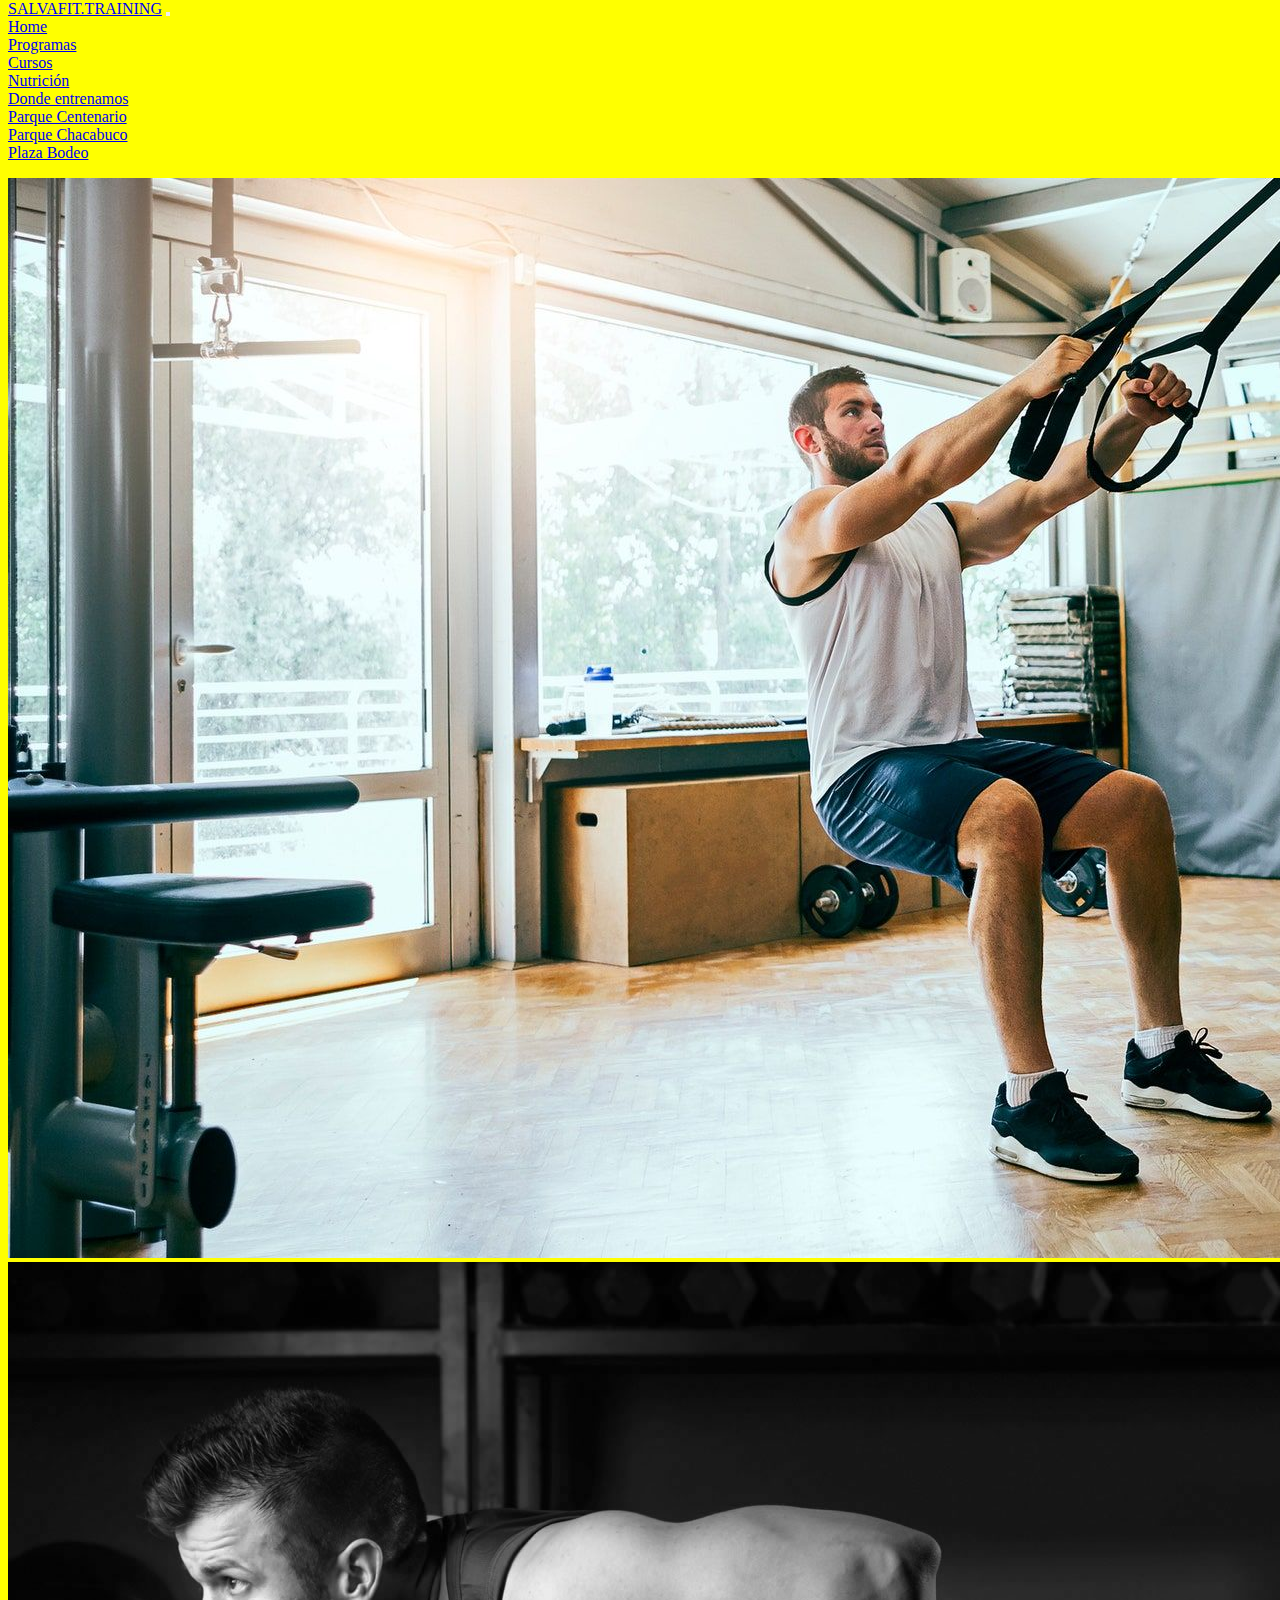
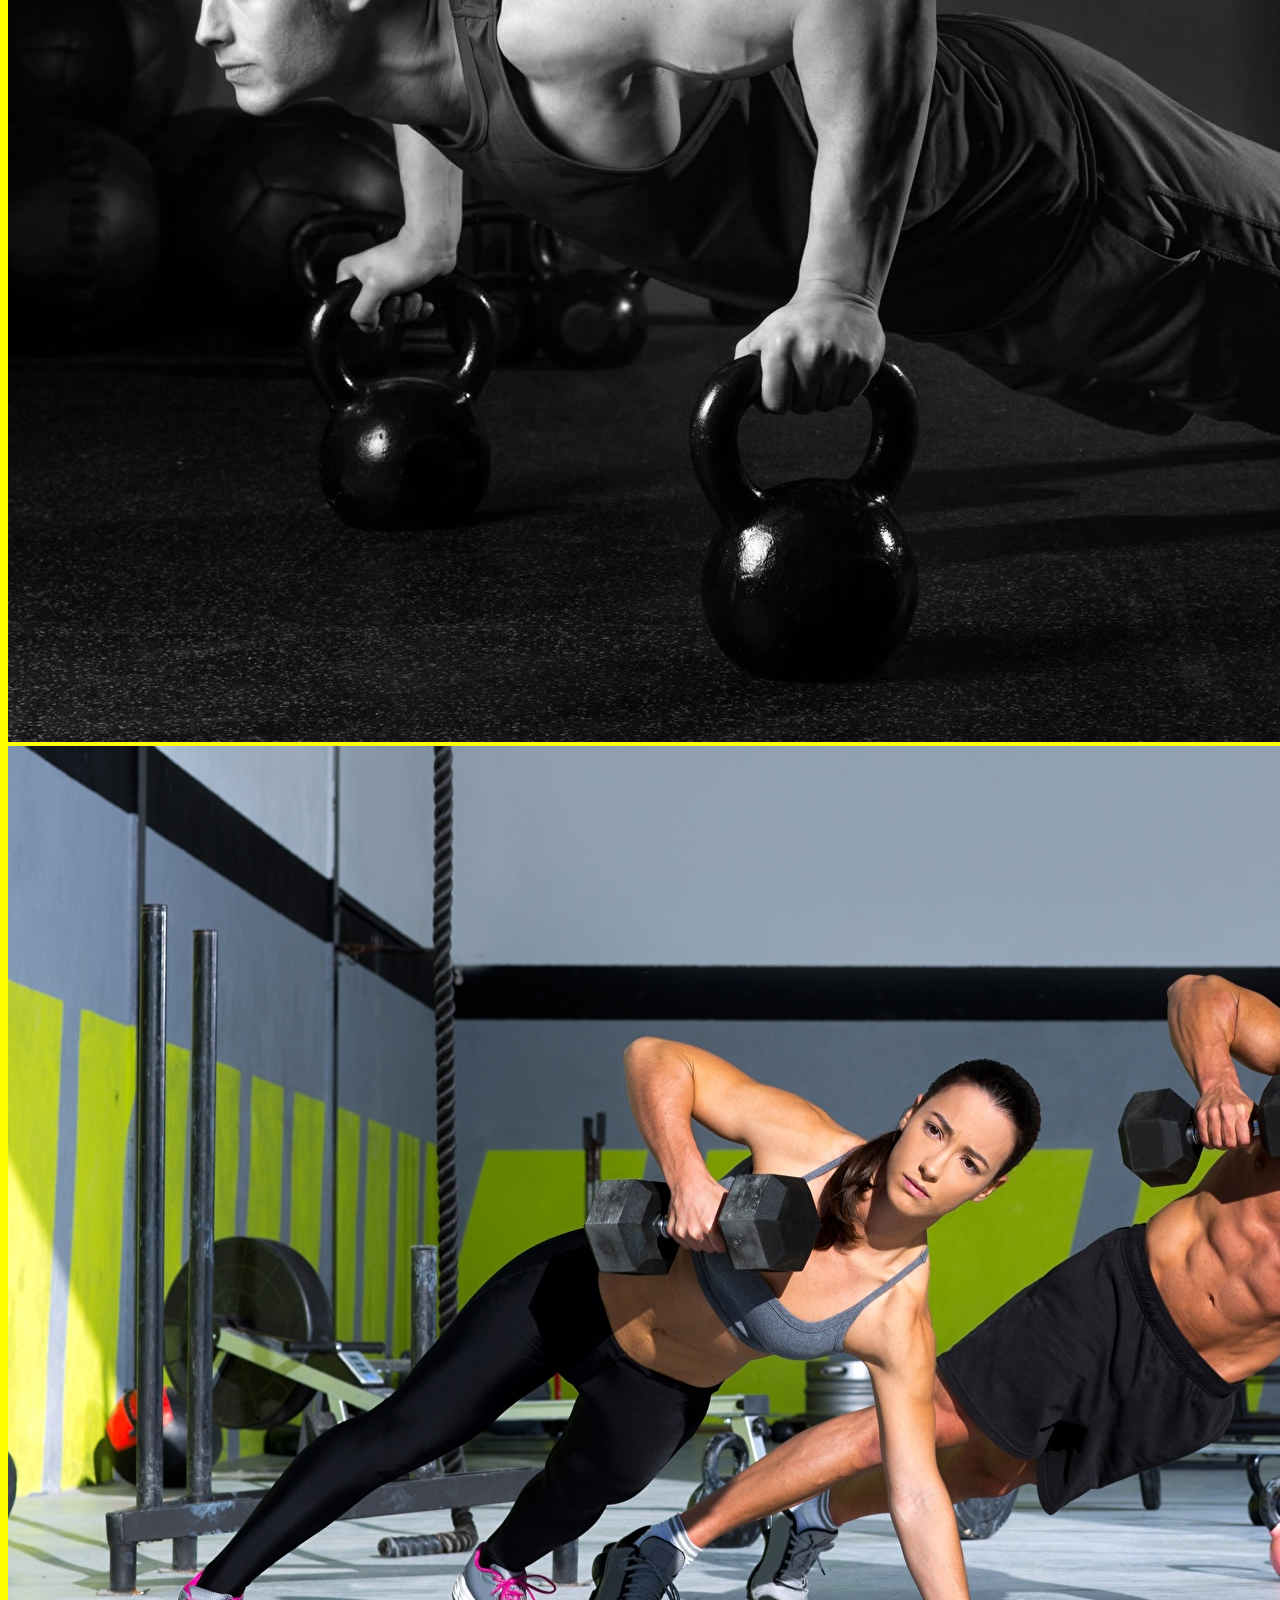
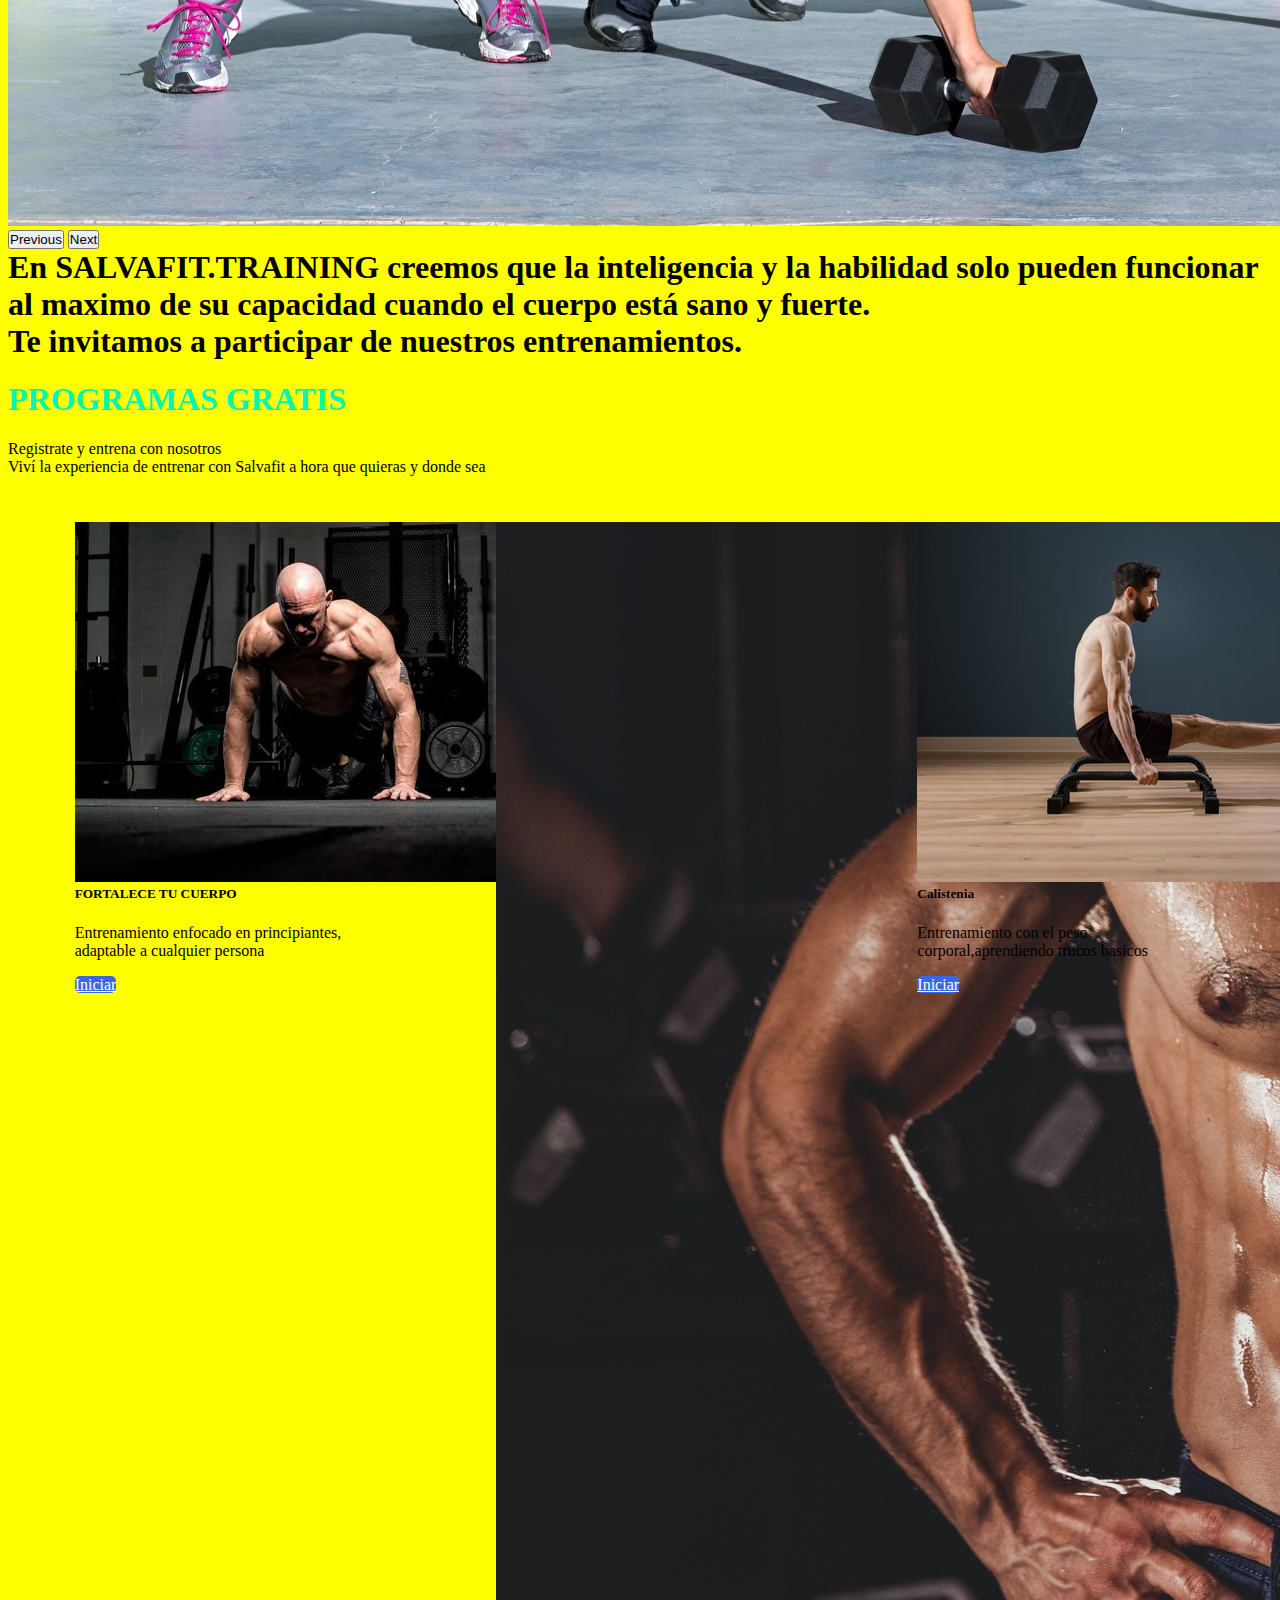
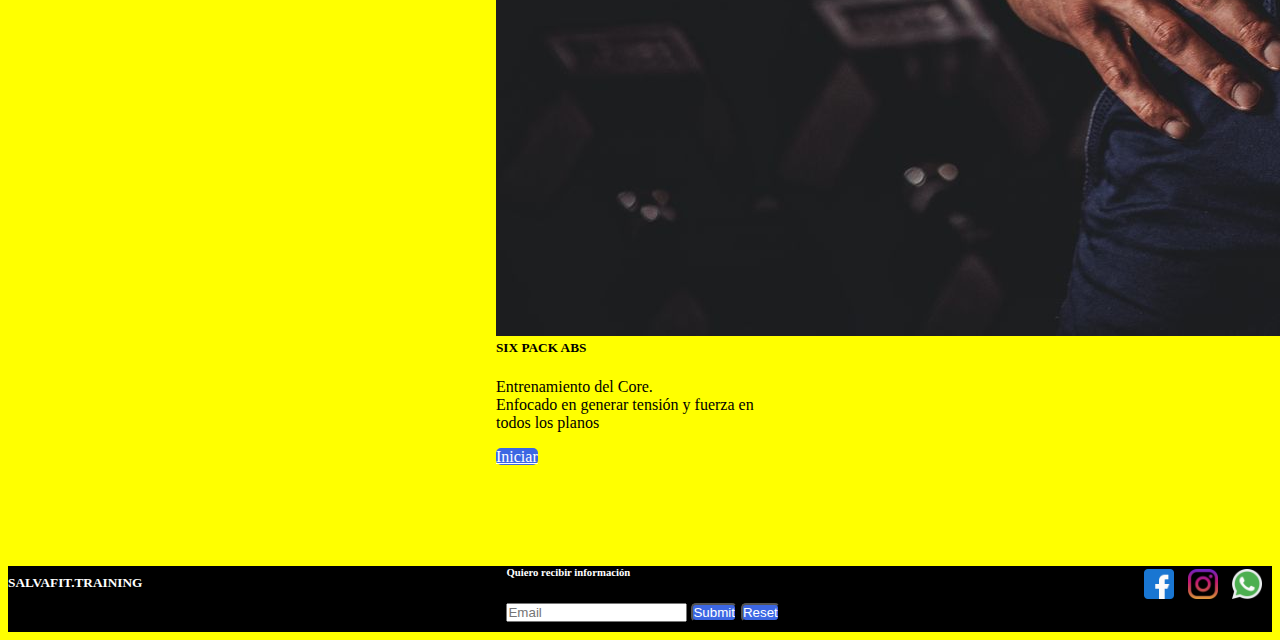
<file: index.html>
<!DOCTYPE html>
<html>
<head>
	<meta charset="utf-8">
	<meta name="viewport" content="width=device-width, initial-scale=1">
	<title>Salvafit.Training</title>
	<link rel="stylesheet" type="text/css" href="css/estilos.css">
	<link href="https://cdn.jsdelivr.net/npm/bootstrap@5.1.3/dist/css/bootstrap.min.css" rel="stylesheet" integrity="sha384-1BmE4kWBq78iYhFldvKuhfTAU6auU8tT94WrHftjDbrCEXSU1oBoqyl2QvZ6jIW3" crossorigin="anonymous">
</head>
<body>
<!---Barra de navegacion-->
	<nav class="navbar navbar-expand-lg navbar-dark bg-dark">
		<div class="container-fluid">
		  <a class="navbar-brand" href="index.html">SALVAFIT.TRAINING</a>
		  <button class="navbar-toggler" type="button" data-bs-toggle="collapse" data-bs-target="#navbarNavDropdown" aria-controls="navbarNavDropdown" aria-expanded="false" aria-label="Toggle navigation">
			<span class="navbar-toggler-icon"></span>
		  </button>
		  <div class="collapse navbar-collapse" id="navbarNavDropdown">
			<ul class="navbar-nav">
			  <li class="nav-item">
				<a class="nav-link active" aria-current="page" href="index.html">Home</a>
			  </li>
			  <li class="nav-item">
				<a class="nav-link" href="entrenamientos.html">Programas</a>
			  </li>
			  <li class="nav-item">
				<a class="nav-link" href="cursos.html">Cursos</a>
			  </li>
			  <li class="nav-item">
				<a class="nav-link" href="nutricion.html">Nutrición</a>
			  </li>
			  <li class="nav-item dropdown">
				<a class="nav-link dropdown-toggle" href="sucursales.html" id="navbarDropdownMenuLink" role="button" data-bs-toggle="dropdown" aria-expanded="false">
				  Donde entrenamos
				</a>
				<ul class="dropdown-menu" aria-labelledby="navbarDropdownMenuLink">
				  <li><a class="dropdown-item" href="sucursales.html">Parque Centenario</a></li>
				  <li><a class="dropdown-item" href="sucursales.html">Parque Chacabuco</a></li>
				  <li><a class="dropdown-item" href="sucursales.html">Plaza Bodeo</a></li>
				</ul>
			  </li>
			</ul>
		  </div>
		</div>
	  </nav>

<!---Carrousel-->
	<div id="carouselExampleControls" class="carousel slide" data-bs-ride="carousel">
  <div class="carousel-inner">
    <div class="carousel-item active">
      <img src="images/carousel2.jpg" class="d-block w-100" alt="slide1">
    </div>
    <div class="carousel-item">
      <img src="images/carousel.jpg" class="d-block w-100" alt="slide2">
    </div>
    <div class="carousel-item">
      <img src="images/carousel3.jpg" class="d-block w-100" alt="...">
    </div>
  </div>
  <button class="carousel-control-prev" type="button" data-bs-target="#carouselExampleControls" data-bs-slide="prev">
    <span class="carousel-control-prev-icon" aria-hidden="true"></span>
    <span class="visually-hidden">Previous</span>
  </button>
  <button class="carousel-control-next" type="button" data-bs-target="#carouselExampleControls" data-bs-slide="next">
    <span class="carousel-control-next-icon" aria-hidden="true"></span>
    <span class="visually-hidden">Next</span>
  </button>
</div>

<!-----Container info------>
<section class="w-75 mx-auto text-center pt-5" id="intro">
	<h1 class="p-5 fs-1.5 border-top border-3 border-bottom border-3">En <span class="logo-info">SALVAFIT.TRAINING</span> creemos que la inteligencia y la habilidad solo pueden funcionar al maximo de su capacidad cuando el cuerpo está sano y fuerte.<br>Te invitamos a participar de nuestros entrenamientos.</h1>

</section>
<div class="programas-gratis">
	<div class="w-75 mx-auto text-center pt-5" id="programas-gratis">
		<h1 class="fs-0.5"><span class="programas">PROGRAMAS GRATIS</span></h1>
		<p class="p-2">Registrate y entrena con nosotros<br>Viví la experiencia de entrenar con Salvafit a hora que quieras y donde sea</p>	
		</p>
	</div>
	<div class="programas-cards">
		<div class="card" style="width: 18rem;">
			<img src="images/fortalece.jpg" class="card-img-top" alt="img-card">
			<div class="card-body">
			  <h5 class="card-title">FORTALECE TU CUERPO</h5>
			  <p class="card-text">Entrenamiento enfocado en principiantes, adaptable a cualquier persona</p>
			  <a href="entrenamientos.html" class="btn btn-primary">Iniciar</a>
			</div>
		</div>
		<div class="card" style="width: 18rem;">
			<img src="images/6pack.jpg" class="card-img-top" alt="img-card">
			<div class="card-body">
			  <h5 class="card-title">SIX PACK ABS</h5>
			  <p class="card-text">Entrenamiento del Core.<br>Enfocado en generar tensión y fuerza en todos los planos</p>
			  <a href="entrenamientos.html" class="btn btn-primary">Iniciar</a>
			</div>
		  </div>
		  <div class="card" style="width: 18rem;">
			<img src="images/calistenia.jpg" class="card-img-top" alt="img-card">
			<div class="card-body">
			  <h5 class="card-title">Calistenia</h5>
			  <p class="card-text">Entrenamiento con el peso corporal,aprendiendo trucos basicos</p>
			  <a href="entrenamientos.html" class="btn btn-primary">Iniciar</a>
			</div>
		  </div>
	</div>
</div>
<!--FOOTER-->	
	
<footer class="footer">
	<div class="footer-fin">
		<h5>SALVAFIT.TRAINING</h5>
		<div class="registrar_form">
			<form action=""></form>
			<H6>Quiero recibir información</H6>
			<label for="Email"></label>
			<input type="text" name="Email" placeholder="Email">
			<input class="btn" type="submit" name="Enviar">
			<input class="btn" type="reset" name="Limpiar">
		</div>
		<ul>
			<li><a href="https://es-la.facebook.com/" target="_blank"><img src="images/facebook.png"></a></li>
			<li><a href="https://www.instagram.com/" target="_blank"><img src="images/instagram.png"></a></li>
			<li><img src="images/whatsapp.png"></li>
		</ul>
	</div>
</footer>
 <!-- Option 1: Bootstrap Bundle with Popper -->
    <script src="https://cdn.jsdelivr.net/npm/bootstrap@5.1.3/dist/js/bootstrap.bundle.min.js" integrity="sha384-ka7Sk0Gln4gmtz2MlQnikT1wXgYsOg+OMhuP+IlRH9sENBO0LRn5q+8nbTov4+1p" crossorigin="anonymous"></script>
</body>
</html>
</file>
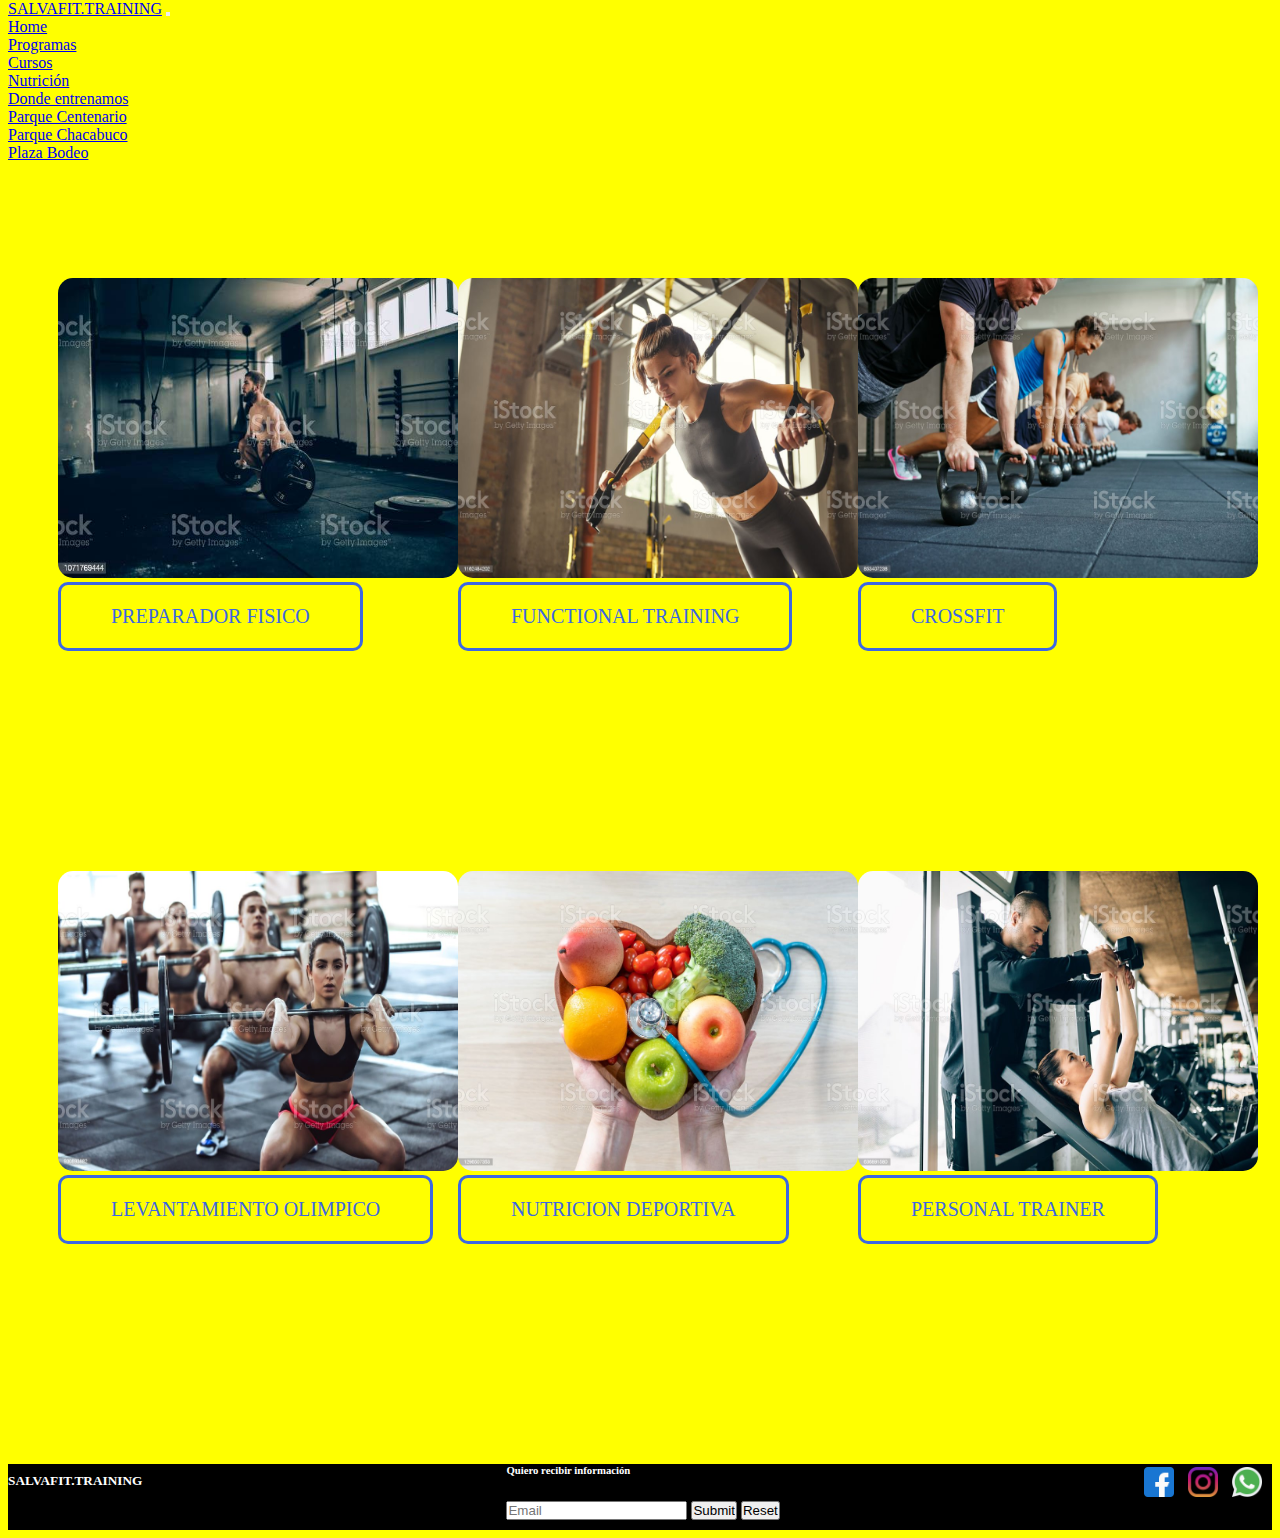
<file: cursos.html>
<!DOCTYPE html>
<html>
<head>
	<meta charset="utf-8">
	<meta name="viewport" content="width=device-width, initial-scale=1">
	<title>Salvafit:Cursos</title>
	<link rel="stylesheet" type="text/css" href="css/estilos.css">
	<link href="https://cdn.jsdelivr.net/npm/bootstrap@5.1.3/dist/css/bootstrap.min.css" rel="stylesheet" integrity="sha384-1BmE4kWBq78iYhFldvKuhfTAU6auU8tT94WrHftjDbrCEXSU1oBoqyl2QvZ6jIW3" crossorigin="anonymous">
</head>
<body>
<!---Barra de navegacion-->
<nav class="navbar navbar-expand-lg navbar-dark bg-dark">
	<div class="container-fluid">
	  <a class="navbar-brand" href="index.html">SALVAFIT.TRAINING</a>
	  <button class="navbar-toggler" type="button" data-bs-toggle="collapse" data-bs-target="#navbarNavDropdown" aria-controls="navbarNavDropdown" aria-expanded="false" aria-label="Toggle navigation">
		<span class="navbar-toggler-icon"></span>
	  </button>
	  <div class="collapse navbar-collapse" id="navbarNavDropdown">
		<ul class="navbar-nav">
		  <li class="nav-item">
			<a class="nav-link active" aria-current="page" href="index.html">Home</a>
		  </li>
		  <li class="nav-item">
			<a class="nav-link" href="entrenamientos.html">Programas</a>
		  </li>
		  <li class="nav-item">
			<a class="nav-link" href="cursos.html">Cursos</a>
		  </li>
		  <li class="nav-item">
			<a class="nav-link" href="nutricion.html">Nutrición</a>
		  </li>
		  <li class="nav-item dropdown">
			<a class="nav-link dropdown-toggle" href="sucursales.html" id="navbarDropdownMenuLink" role="button" data-bs-toggle="dropdown" aria-expanded="false">
			  Donde entrenamos
			</a>
			<ul class="dropdown-menu" aria-labelledby="navbarDropdownMenuLink">
			  <li><a class="dropdown-item" href="sucursales.html">Parque Centenario</a></li>
			  <li><a class="dropdown-item" href="sucursales.html">Parque Chacabuco</a></li>
			  <li><a class="dropdown-item" href="sucursales.html">Plaza Bodeo</a></li>
			</ul>
		  </li>
		</ul>
	  </div>
	</div>
  </nav>

<!----- Cartas de cursos ------>

	<div class="cursos">
		<div class="curso-container">
			<a href="cursos.html"><img src="images/curso1.jpg"></a>
			<a href="cursos.html"><p class="titulo w-75 mx-auto text-center p-2 mt-5">PREPARADOR FISICO</p></a>
		</div>
		<div class="curso-container">
			<a href="cursos.html"><img src="images/curso2.jpg"></a>
			<a href="cursos.html"><p class="titulo w-75 mx-auto text-center p-2 mt-5">FUNCTIONAL TRAINING</p></a>
		</div>
		<div class="curso-container">
			<a href="cursos.html"><img src="images/curso3.jpg"></a>
			<a href="cursos.html"><p class="titulo w-75 mx-auto text-center p-2 mt-5">CROSSFIT</p></a>	
		</div>
	</div>
	<div class="cursos">
		<div class="curso-container">
			<a href="cursos.html"><img src="images/curso4.jpg"></a>
			<a href="cursos.html"><p class="titulo w-75 mx-auto text-center p-2 mt-5">LEVANTAMIENTO OLIMPICO</p></a>
		</div>				
		<div class="curso-container">
			<a href="cursos.html"><img src="images/curso5.jpg"></a>
			<a href="cursos.html"><p class="titulo w-75 mx-auto text-center p-2 mt-5">NUTRICION DEPORTIVA</p></a>	
		</div>	
		<div class="curso-container">
			<a href="cursos.html"><img src="images/curso6.jpg"></a>
			<a href="cursos.html"><p class="titulo w-75 mx-auto text-center p-2 mt-5">PERSONAL TRAINER</p></a>	
		</div>	
	
	</div>

<!--FOOTER-->	
	
<footer class="footer">
	<div class="footer-fin">
		<h5>SALVAFIT.TRAINING</h5>
		<div class="registrar_form">
			<H6>Quiero recibir información</H6>
			<label for="Email"></label>
			<input type="text" name="Email" placeholder="Email">
			<input type="submit" name="Enviar">
			<input type="reset" name="Limpiar">
		</div>
		<ul>
			<li><a href="https://es-la.facebook.com/" target="_blank"><img src="images/facebook.png"></a></li>
			<li><a href="https://www.instagram.com/" target="_blank"><img src="images/instagram.png"></a></li>
			<li><img src="images/whatsapp.png"></li>
		</ul>
	</div>
</footer>

 <!-- Option 1: Bootstrap Bundle with Popper -->
 <script src="https://cdn.jsdelivr.net/npm/bootstrap@5.1.3/dist/js/bootstrap.bundle.min.js" integrity="sha384-ka7Sk0Gln4gmtz2MlQnikT1wXgYsOg+OMhuP+IlRH9sENBO0LRn5q+8nbTov4+1p" crossorigin="anonymous"></script>


</body>
</html>
</file>
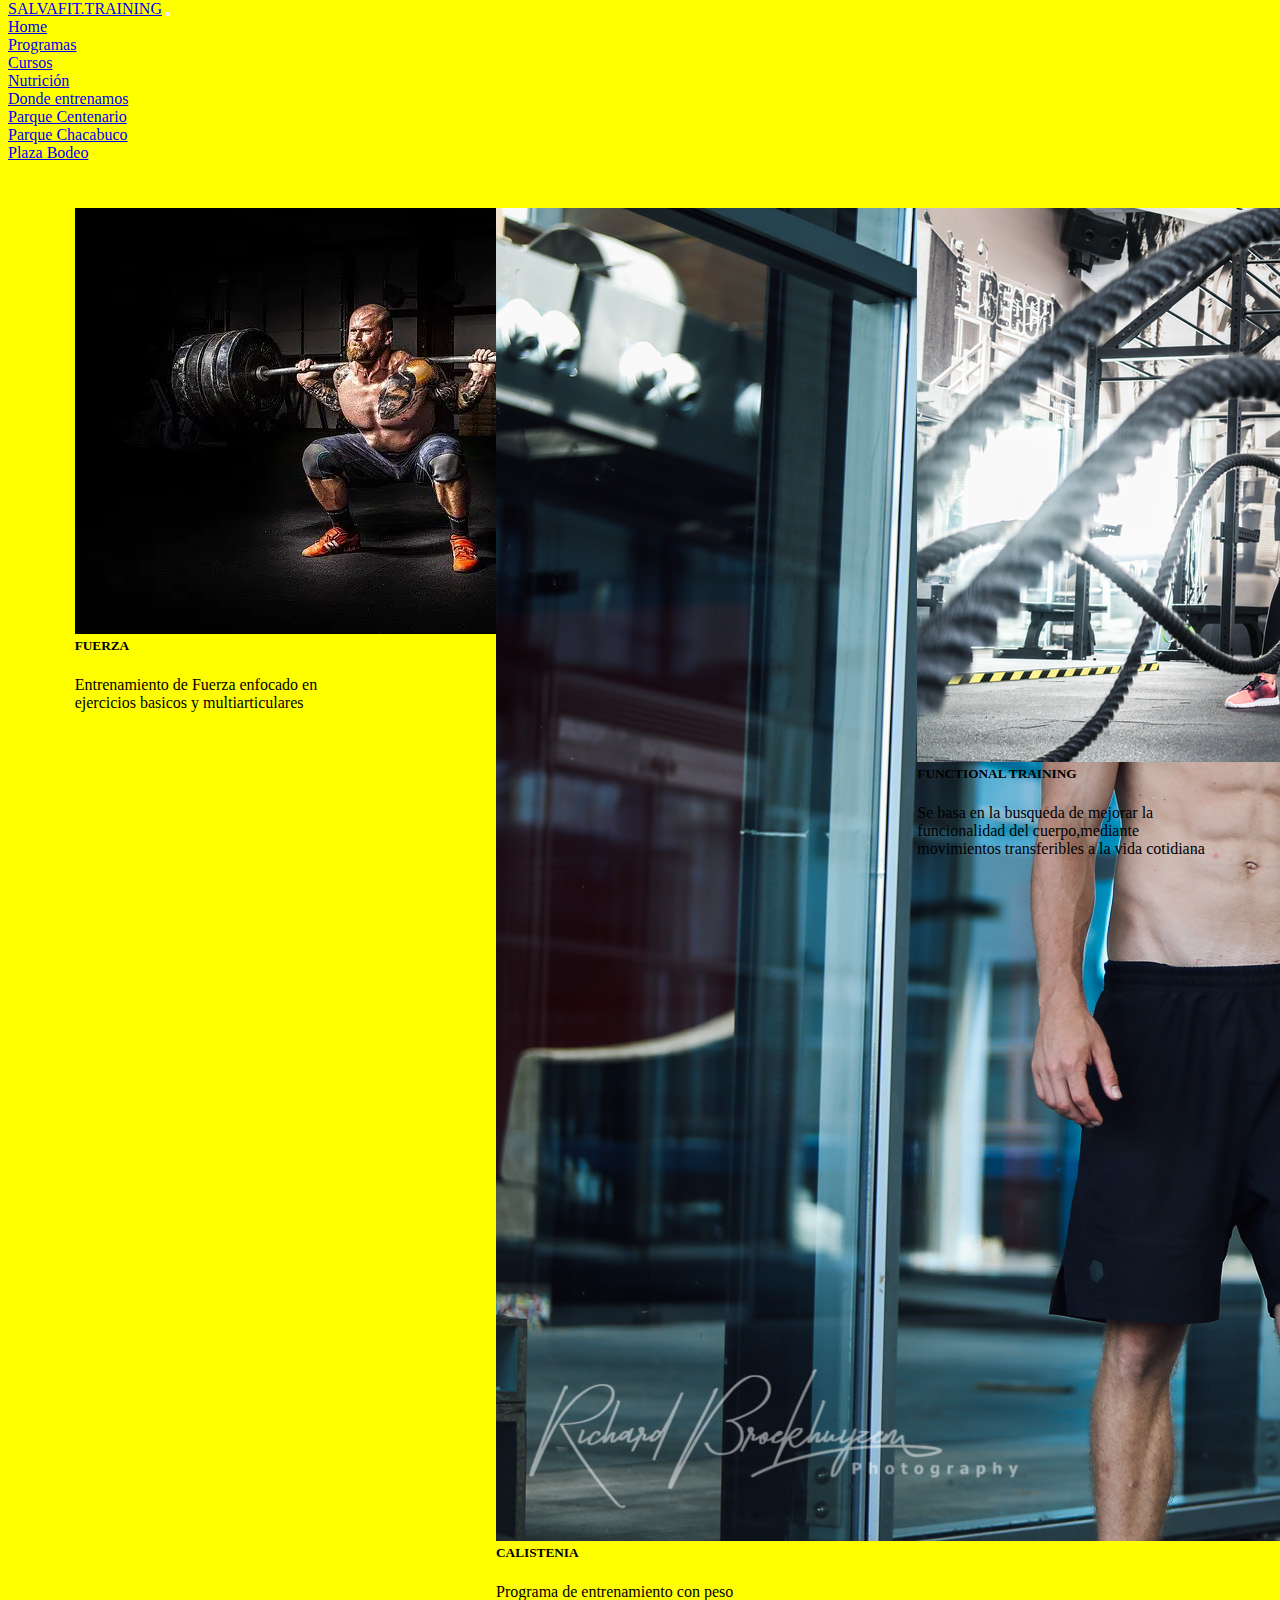
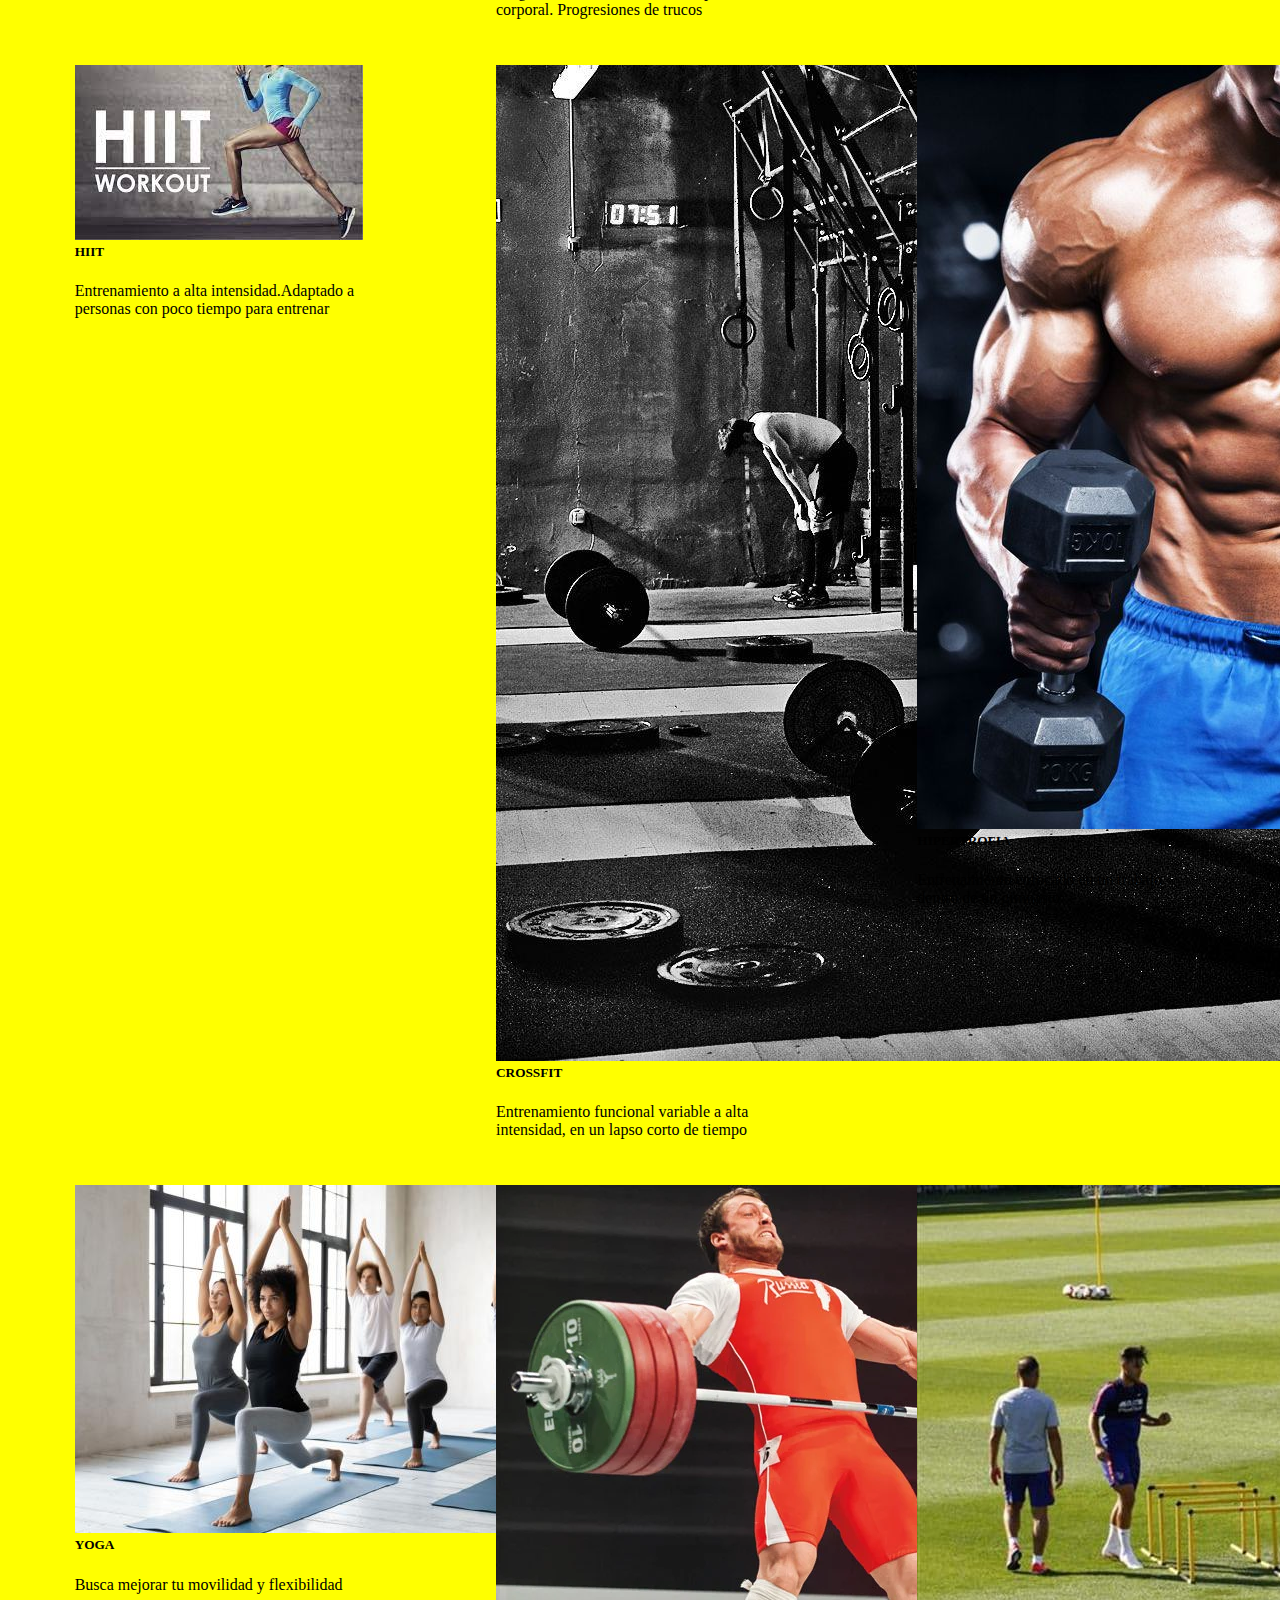
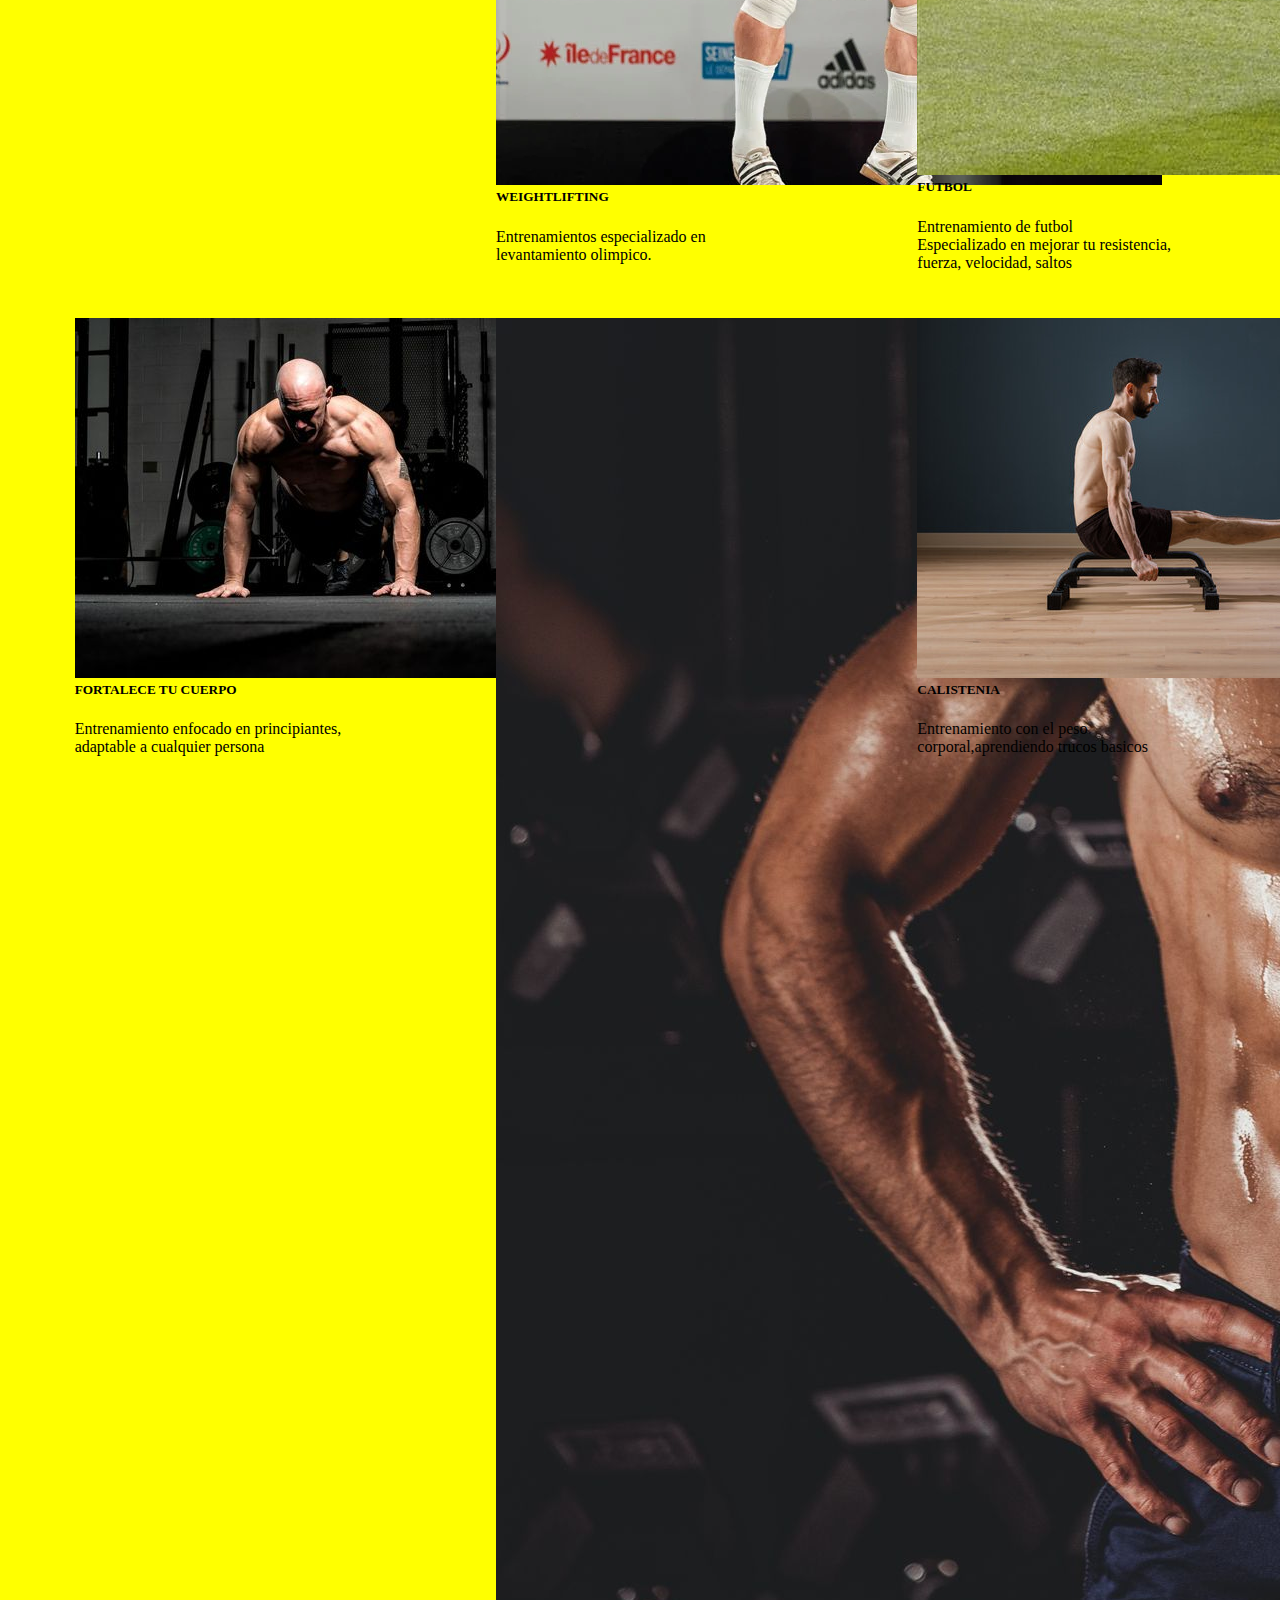
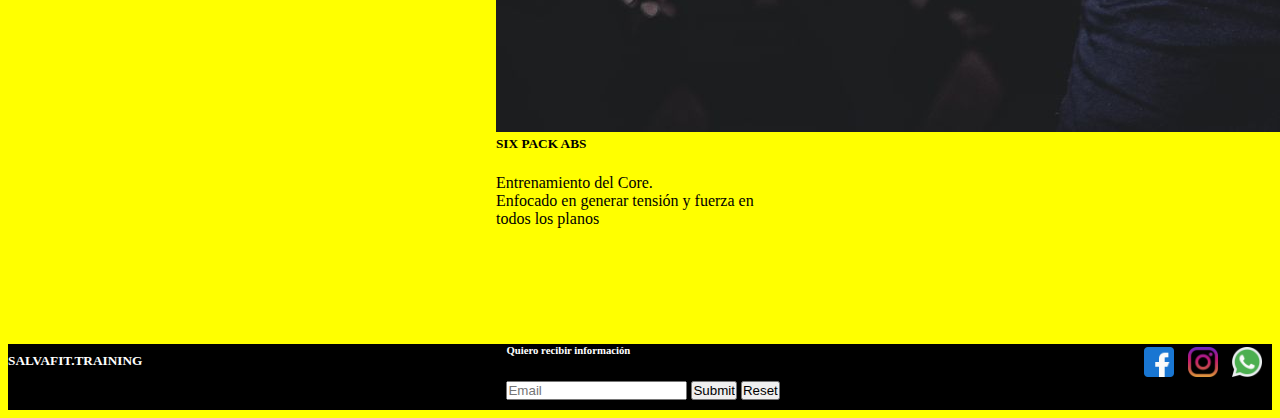
<file: entrenamientos.html>
<!DOCTYPE html>
<html>
<head>
	<meta charset="utf-8">
	<meta name="viewport" content="width=device-width, initial-scale=1">
	<title>Salvafit:Entrenamientos</title>
	<link rel="stylesheet" type="text/css" href="css/estilos.css">
	<link href="https://cdn.jsdelivr.net/npm/bootstrap@5.1.3/dist/css/bootstrap.min.css" rel="stylesheet" integrity="sha384-1BmE4kWBq78iYhFldvKuhfTAU6auU8tT94WrHftjDbrCEXSU1oBoqyl2QvZ6jIW3" crossorigin="anonymous">
</head>
<body>
	<!---Barra de navegacion-->
	<nav class="navbar navbar-expand-lg navbar-dark bg-dark">
		<div class="container-fluid">
		  <a class="navbar-brand" href="index.html">SALVAFIT.TRAINING</a>
		  <button class="navbar-toggler" type="button" data-bs-toggle="collapse" data-bs-target="#navbarNavDropdown" aria-controls="navbarNavDropdown" aria-expanded="false" aria-label="Toggle navigation">
			<span class="navbar-toggler-icon"></span>
		  </button>
		  <div class="collapse navbar-collapse" id="navbarNavDropdown">
			<ul class="navbar-nav">
			  <li class="nav-item">
				<a class="nav-link active" aria-current="page" href="index.html">Home</a>
			  </li>
			  <li class="nav-item">
				<a class="nav-link" href="entrenamientos.html">Programas</a>
			  </li>
			  <li class="nav-item">
				<a class="nav-link" href="cursos.html">Cursos</a>
			  </li>
			  <li class="nav-item">
				<a class="nav-link" href="nutricion.html">Nutrición</a>
			  </li>
			  <li class="nav-item dropdown">
				<a class="nav-link dropdown-toggle" href="sucursales.html" id="navbarDropdownMenuLink" role="button" data-bs-toggle="dropdown" aria-expanded="false">
				  Donde entrenamos
				</a>
				<ul class="dropdown-menu" aria-labelledby="navbarDropdownMenuLink">
				  <li><a class="dropdown-item" href="sucursales.html">Parque Centenario</a></li>
				  <li><a class="dropdown-item" href="sucursales.html">Parque Chacabuco</a></li>
				  <li><a class="dropdown-item" href="sucursales.html">Plaza Bodeo</a></li>
				</ul>
			  </li>
			</ul>
		  </div>
		</div>
	  </nav>
	  <!-----PROGRAMAS-->
	<section >
		<div class="programas-cards">
			<div class="card" style="width: 18rem;">
				<a href="entrenamientos.html"><img src="images/programa1.jpg" class="card-img-top" alt="programa1"></a>
				<div class="card-body">
					<h5 class="card-title">FUERZA</h5>
				  	<p class="card-text">Entrenamiento de <span>Fuerza</span> enfocado en ejercicios basicos y multiarticulares</p>
				</div>
			  </div>
			  <div class="card" style="width: 18rem;">
				<a href="entrenamientos.html"><img src="images/programa2.jpg" class="card-img-top" alt="programa2"></a>
				<div class="card-body">
					<h5 class="card-title">CALISTENIA</h5>
					<p class="card-text">Programa de entrenamiento con peso corporal. Progresiones de trucos</p>
				</div>
			  </div>
			  <div class="card" style="width: 18rem;">
				<a href="entrenamientos.html"><img src="images/programa3.jpg" class="card-img-top" alt="programa3"></a>
				<div class="card-body">
					<h5 class="card-title">FUNCTIONAL TRAINING</h5>
					<p class="card-text">Se basa en la busqueda de mejorar la funcionalidad del cuerpo,mediante movimientos transferibles a la vida cotidiana</p>
				</div>
			  </div>
		</div>
		<div class="programas-cards">
			<div class="card" style="width: 18rem;">
				<a href="entrenamientos.html"><img src="images/programa4.jpg" class="card-img-top" alt="programa4"></a>
				<div class="card-body">
					<h5 class="card-title">HIIT</h5>
				  	<p class="card-text">Entrenamiento a alta intensidad.Adaptado a personas con poco tiempo para entrenar</p>
				</div>
			  </div>
			  <div class="card" style="width: 18rem;">
				<a href="entrenamientos.html"><img src="images/programa5.jpg" class="card-img-top" alt="programa5"></a>
				<div class="card-body">
					<h5 class="card-title">CROSSFIT</h5>
				  	<p class="card-text">Entrenamiento funcional variable a alta intensidad, en un lapso corto de tiempo</p>
				</div>
			  </div>
			  <div class="card" style="width: 18rem;">
				<a href="entrenamientos.html"><img src="images/programa6.jpg" class="card-img-top" alt="programa6"></a>
				<div class="card-body">
					<h5 class="card-title">HIPERTROFIA</h5>
				  <p class="card-text">Entrenamiento enfocado en un trabajo dentro de un gimnasio</p>
				</div>
			  </div>
		</div>
		<div class="programas-cards">
			<div class="card" style="width: 18rem;">
				<a href="entrenamientos.html"><img src="images/programa7.jpg" class="card-img-top" alt="programa7"></a>
				<div class="card-body">
					<h5 class="card-title">YOGA</h5>
				  <p class="card-text">Busca mejorar tu movilidad y flexibilidad</p>
				</div>
			  </div>
			  <div class="card" style="width: 18rem;">
				<a href="entrenamientos.html"><img src="images/programa8.jpg" class="card-img-top" alt="programa8"></a>
				<div class="card-body">
					<h5 class="card-title">WEIGHTLIFTING</h5>
				  <p class="card-text">Entrenamientos especializado en levantamiento olimpico. </BR></p>
				</div>
			  </div>
			  <div class="card" style="width: 18rem;">
				<a href="entrenamientos.html"><img src="images/programa9.jpg" class="card-img-top" alt="programa9"></a>
				<div class="card-body">
					<h5 class="card-title">FUTBOL</h5>
				  	<p class="card-text">Entrenamiento de futbol <br>Especializado en mejorar tu resistencia, fuerza, velocidad, saltos</p>
				</div>
			  </div>
		</div>
		<div class="programas-cards">
			<div class="card" style="width: 18rem;">
				<a href="entrenamientos.html"><img src="images/fortalece.jpg" class="card-img-top" alt="img-card"></a>
				<div class="card-body">
					<h5 class="card-title">FORTALECE TU CUERPO</h5>
					<p class="card-text">Entrenamiento enfocado en principiantes, adaptable a cualquier persona</p>
				</div>	
			</div>
			<div class="card" style="width: 18rem;">
				<a href="entrenamientos.html"><img src="images/6pack.jpg" class="card-img-top" alt="img-card"></a>
				<div class="card-body">
					<h5 class="card-title">SIX PACK ABS</h5>
					<p class="card-text">Entrenamiento del Core.<br>Enfocado en generar tensión y fuerza en todos los planos</p>
				</div>
			</div>
			<div class="card" style="width: 18rem;">
				<a href="entrenamientos.html"><img src="images/calistenia.jpg" class="card-img-top" alt="img-card"></a>
				<div class="card-body">
					<h5 class="card-title">CALISTENIA</h5>
					<p class="card-text">Entrenamiento con el peso corporal,aprendiendo trucos basicos</p>
				</div>
			</div>
		</div>
	</section>
<!--FOOTER-->	
	
<footer class="footer">
	<div class="footer-fin">
		<h5>SALVAFIT.TRAINING</h5>
		<div class="registrar_form">
			<H6>Quiero recibir información</H6>
			<label for="Email"></label>
			<input type="text" name="Email" placeholder="Email">
			<input type="submit" name="Enviar">
			<input type="reset" name="Limpiar">
		</div>
		<ul>
			<li><a href="https://es-la.facebook.com/" target="_blank"><img src="images/facebook.png"></a></li>
			<li><a href="https://www.instagram.com/" target="_blank"><img src="images/instagram.png"></a></li>
			<li><img src="images/whatsapp.png"></li>
		</ul>
	</div>
</footer>

	 <!-- Option 1: Bootstrap Bundle with Popper -->
	 <script src="https://cdn.jsdelivr.net/npm/bootstrap@5.1.3/dist/js/bootstrap.bundle.min.js" integrity="sha384-ka7Sk0Gln4gmtz2MlQnikT1wXgYsOg+OMhuP+IlRH9sENBO0LRn5q+8nbTov4+1p" crossorigin="anonymous"></script>
	
	
</body>
</html>
</file>
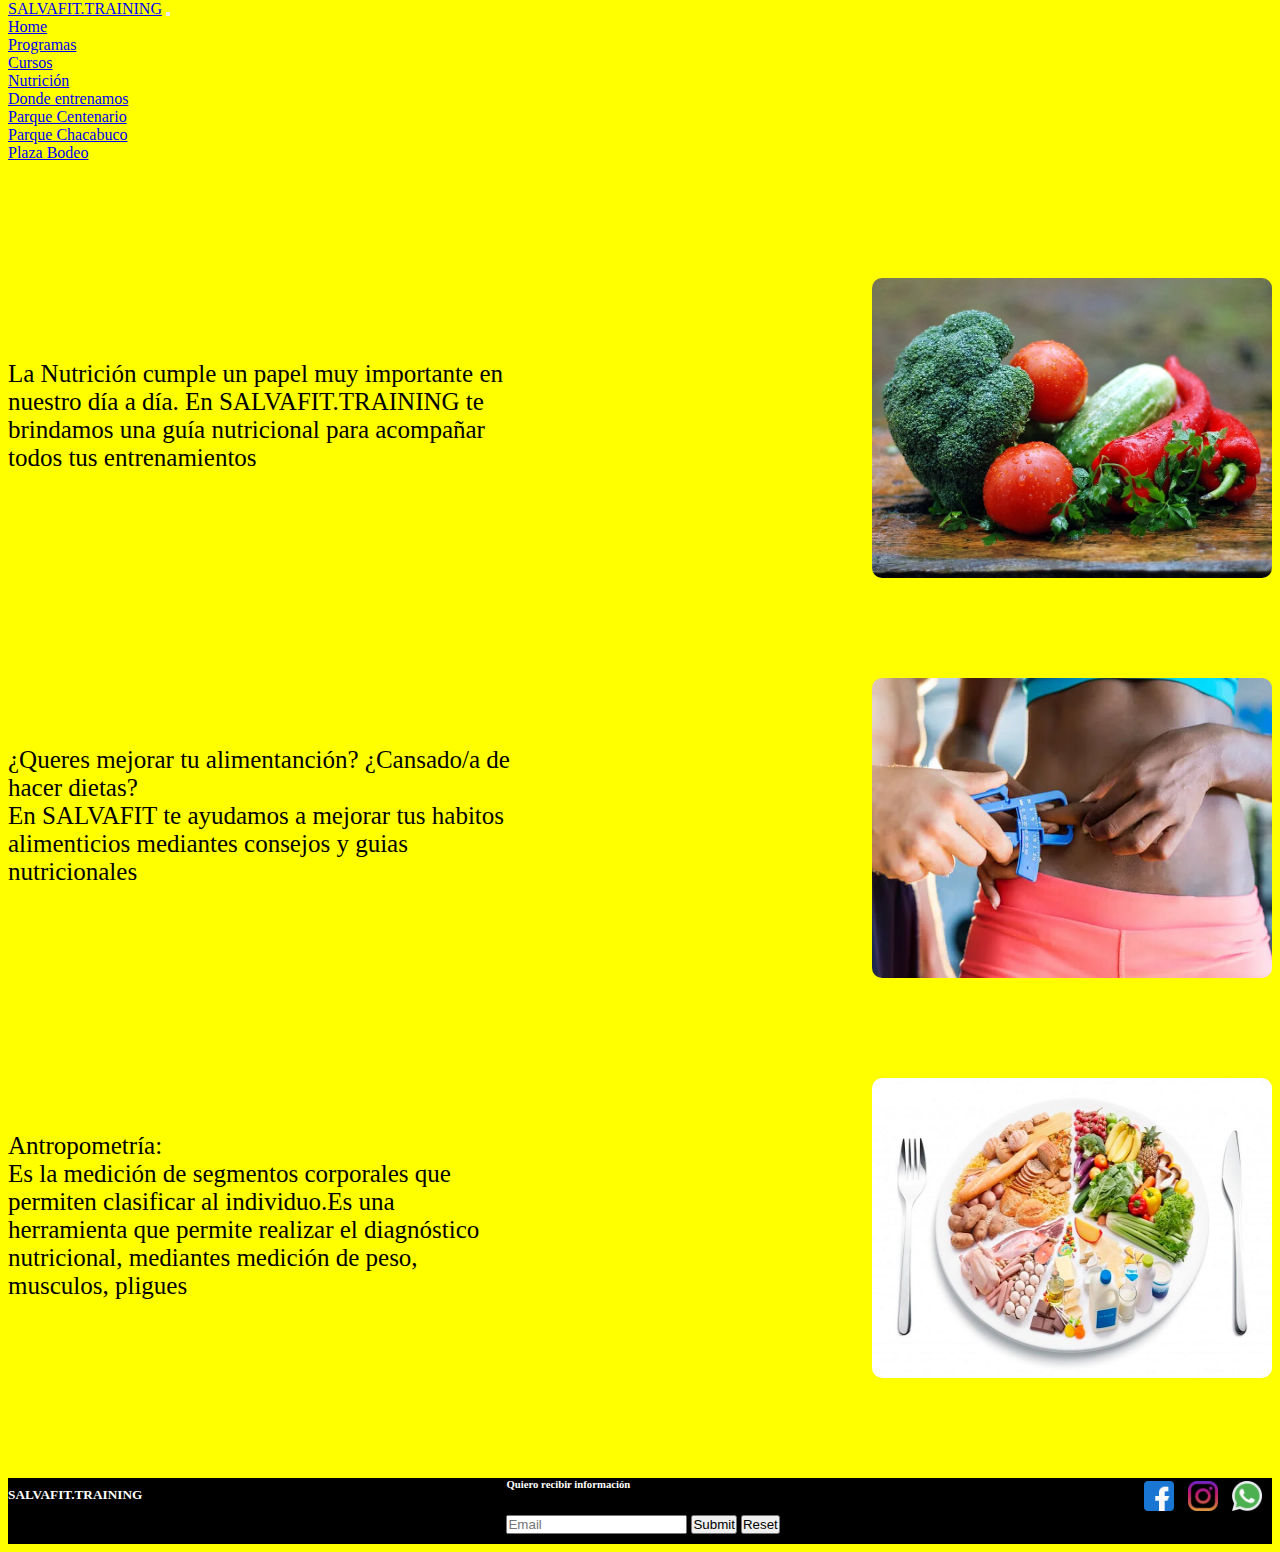
<file: nutricion.html>
<!DOCTYPE html>
<html>
<head>
	<meta charset="utf-8">
	<meta name="viewport" content="width=device-width, initial-scale=1">
	<title>Salvafit:Sucursales</title>
	<link rel="stylesheet" type="text/css" href="css/estilos.css">
	<link href="https://cdn.jsdelivr.net/npm/bootstrap@5.1.3/dist/css/bootstrap.min.css" rel="stylesheet" integrity="sha384-1BmE4kWBq78iYhFldvKuhfTAU6auU8tT94WrHftjDbrCEXSU1oBoqyl2QvZ6jIW3" crossorigin="anonymous">
</head>
<body>
<!---Barra de navegacion-->
<nav class="navbar navbar-expand-lg navbar-dark bg-dark">
	<div class="container-fluid">
	  <a class="navbar-brand" href="index.html">SALVAFIT.TRAINING</a>
	  <button class="navbar-toggler" type="button" data-bs-toggle="collapse" data-bs-target="#navbarNavDropdown" aria-controls="navbarNavDropdown" aria-expanded="false" aria-label="Toggle navigation">
		<span class="navbar-toggler-icon"></span>
	  </button>
	  <div class="collapse navbar-collapse" id="navbarNavDropdown">
		<ul class="navbar-nav">
		  <li class="nav-item">
			<a class="nav-link active" aria-current="page" href="index.html">Home</a>
		  </li>
		  <li class="nav-item">
			<a class="nav-link" href="entrenamientos.html">Programas</a>
		  </li>
		  <li class="nav-item">
			<a class="nav-link" href="cursos.html">Cursos</a>
		  </li>
		  <li class="nav-item">
			<a class="nav-link" href="nutricion.html">Nutrición</a>
		  </li>
		  <li class="nav-item dropdown">
			<a class="nav-link dropdown-toggle" href="sucursales.html" id="navbarDropdownMenuLink" role="button" data-bs-toggle="dropdown" aria-expanded="false">
			  Donde entrenamos
			</a>
			<ul class="dropdown-menu" aria-labelledby="navbarDropdownMenuLink">
			  <li><a class="dropdown-item" href="sucursales.html">Parque Centenario</a></li>
			  <li><a class="dropdown-item" href="sucursales.html">Parque Chacabuco</a></li>
			  <li><a class="dropdown-item" href="sucursales.html">Plaza Bodeo</a></li>
			</ul>
		  </li>
		</ul>
	  </div>
	</div>
  </nav>
  <!--NUTRICION-->
	<section>
		<div class="nutricion w-75 mx-auto text-center pt-5">
			<p>La Nutrición cumple un papel muy importante en nuestro día a día. En <span>SALVAFIT.TRAINING</span> te brindamos una guía nutricional para acompañar todos tus entrenamientos</p>
			<img src="images/food.jpg" alt="">
		</div>
		<div class="nutricion w-75 mx-auto text-center pt-5 ">
			<p>¿Queres mejorar tu alimentanción? ¿Cansado/a de hacer dietas? <br>En SALVAFIT te ayudamos a mejorar tus habitos alimenticios mediantes consejos y guias nutricionales</p>
			<img src="images/nutricion1.jpg" alt="">
		</div>
		<div class="nutricion w-75 mx-auto text-center pt-5">
			<p>Antropometría:<br> Es la medición de segmentos corporales que permiten clasificar al individuo.Es una herramienta que permite realizar el
				diagnóstico nutricional, mediantes medición de peso, musculos, pligues</p>
			<img src="images/nutricion2.jpg" alt="">
		</div>
	</section>

	
<!--FOOTER-->	
	
<footer class="footer">
	<div class="footer-fin">
		<h5>SALVAFIT.TRAINING</h5>
		<div class="registrar_form">
			<H6>Quiero recibir información</H6>
			<label for="Email"></label>
			<input type="text" name="Email" placeholder="Email">
			<input type="submit" name="Enviar">
			<input type="reset" name="Limpiar">
		</div>
		<ul>
			<li><a href="https://es-la.facebook.com/" target="_blank"><img src="images/facebook.png"></a></li>
			<li><a href="https://www.instagram.com/" target="_blank"><img src="images/instagram.png"></a></li>
			<li><img src="images/whatsapp.png"></li>
		</ul>
	</div>
</footer>

</body>
</html>
</file>
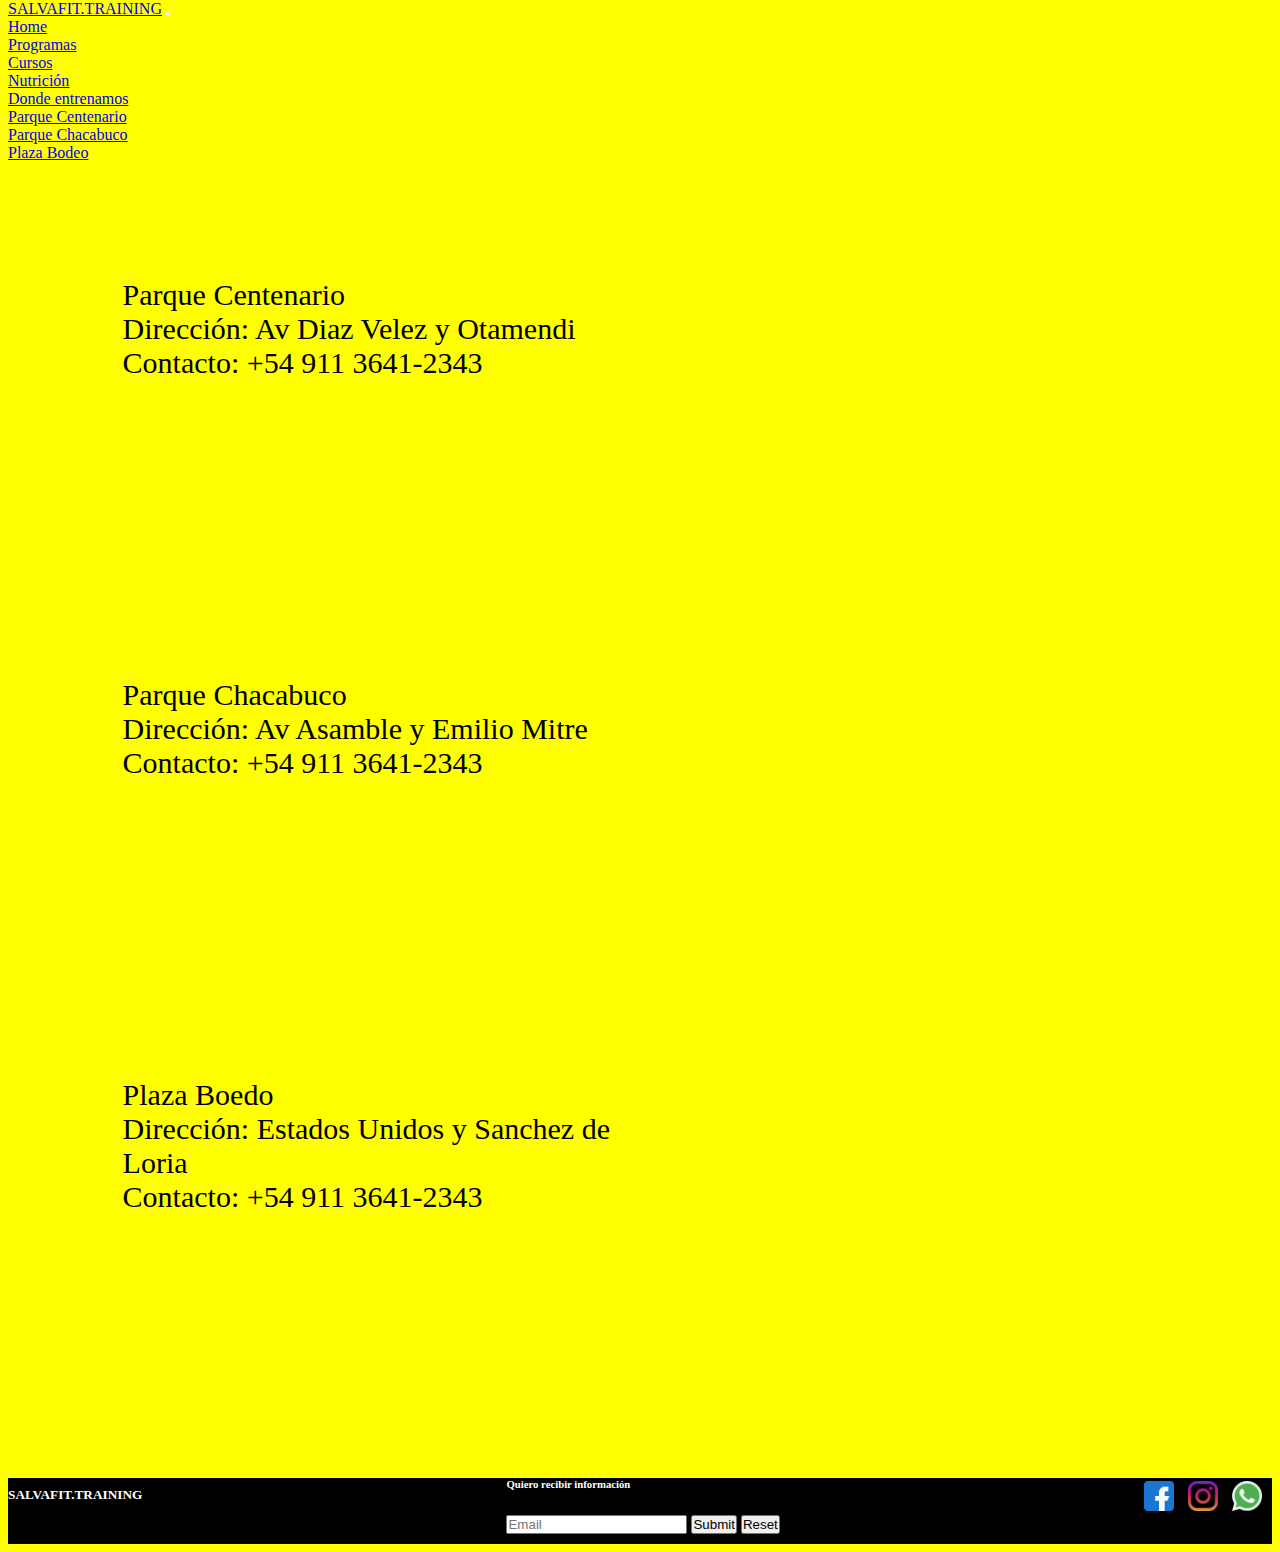
<file: sucursales.html>
<!DOCTYPE html>
<html>
<head>
	<meta charset="utf-8">
	<meta name="viewport" content="width=device-width, initial-scale=1">
	<title>Salvafit.Training</title>
	<link rel="stylesheet" type="text/css" href="css/estilos.css">
	<link href="https://cdn.jsdelivr.net/npm/bootstrap@5.1.3/dist/css/bootstrap.min.css" rel="stylesheet" integrity="sha384-1BmE4kWBq78iYhFldvKuhfTAU6auU8tT94WrHftjDbrCEXSU1oBoqyl2QvZ6jIW3" crossorigin="anonymous">
</head>
<body>
<!---Barra de navegacion-->
<nav class="navbar navbar-expand-lg navbar-dark bg-dark">
	<div class="container-fluid">
	  <a class="navbar-brand" href="index.html">SALVAFIT.TRAINING</a>
	  <button class="navbar-toggler" type="button" data-bs-toggle="collapse" data-bs-target="#navbarNavDropdown" aria-controls="navbarNavDropdown" aria-expanded="false" aria-label="Toggle navigation">
		<span class="navbar-toggler-icon"></span>
	  </button>
	  <div class="collapse navbar-collapse" id="navbarNavDropdown">
		<ul class="navbar-nav">
		  <li class="nav-item">
			<a class="nav-link active" aria-current="page" href="index.html">Home</a>
		  </li>
		  <li class="nav-item">
			<a class="nav-link" href="entrenamientos.html">Programas</a>
		  </li>
		  <li class="nav-item">
			<a class="nav-link" href="cursos.html">Cursos</a>
		  </li>
		  <li class="nav-item">
			<a class="nav-link" href="nutricion.html">Nutrición</a>
		  </li>
		  <li class="nav-item dropdown">
			<a class="nav-link dropdown-toggle" href="sucursales.html" id="navbarDropdownMenuLink" role="button" data-bs-toggle="dropdown" aria-expanded="false">
			  Donde entrenamos
			</a>
			<ul class="dropdown-menu" aria-labelledby="navbarDropdownMenuLink">
			  <li><a class="dropdown-item" href="sucursales.html">Parque Centenario</a></li>
			  <li><a class="dropdown-item" href="sucursales.html">Parque Chacabuco</a></li>
			  <li><a class="dropdown-item" href="sucursales.html">Plaza Bodeo</a></li>
			</ul>
		  </li>
		</ul>
	  </div>
	</div>
  </nav>

	<section class="container-ubicacion">
		<div class="ubicacion">
			<ul>
				<li>Parque Centenario</li>
				<li>Dirección: Av Diaz Velez y Otamendi</li>
				<li>Contacto: +54 911 3641-2343</li>
			</ul>
			<iframe src="https://www.google.com/maps/embed?pb=!1m18!1m12!1m3!1d3283.9077099819538!2d-58.437822485052344!3d-34.60649516515142!2m3!1f0!2f0!3f0!3m2!1i1024!2i768!4f13.1!3m3!1m2!1s0x95bcca688994eb61%3A0xd055df0a7dafa86e!2sParque%20Centenario!5e0!3m2!1ses!2sar!4v1654643652476!5m2!1ses!2sar" width="600" height="450" style="border:0;" allowfullscreen="" loading="lazy" referrerpolicy="no-referrer-when-downgrade"></iframe>
		</div>
		<div class="ubicacion">
			<ul>
				<li>Parque Chacabuco</li>
				<li>Dirección: Av Asamble y Emilio Mitre</li>
				<li>Contacto: +54 911 3641-2343</li>
			</ul>
			<iframe src="https://www.google.com/maps/embed?pb=!1m18!1m12!1m3!1d13130.778372834859!2d-58.447689720145924!3d-34.63715738244608!2m3!1f0!2f0!3f0!3m2!1i1024!2i768!4f13.1!3m3!1m2!1s0x95bccbcac1c08b4b%3A0x2085ca84e1bd8cea!2sAd%C3%A1n%20Buenosayres!5e0!3m2!1ses!2sar!4v1654643805679!5m2!1ses!2sar" width="600" height="450" style="border:0;" allowfullscreen="" loading="lazy" referrerpolicy="no-referrer-when-downgrade"></iframe>
		</div>
		<div class="ubicacion">
			<ul>
				<li>Plaza Boedo</li>
				<li>Dirección: Estados Unidos y Sanchez de Loria</li>
				<li>Contacto: +54 911 3641-2343</li>
			</ul>
			<iframe src="https://www.google.com/maps/embed?pb=!1m18!1m12!1m3!1d3283.271242269367!2d-58.416945780000184!3d-34.6225852126254!2m3!1f0!2f0!3f0!3m2!1i1024!2i768!4f13.1!3m3!1m2!1s0x95bccafebe509a4f%3A0x1e3f138169b1d870!2sPlaza%20Mariano%20Boedo!5e0!3m2!1ses!2sar!4v1654643837000!5m2!1ses!2sar" width="600" height="450" style="border:0;" allowfullscreen="" loading="lazy" referrerpolicy="no-referrer-when-downgrade"></iframe>
		</div>
	</section>

<!--FOOTER-->	
	
<footer class="footer">
	<div class="footer-fin">
		<h5>SALVAFIT.TRAINING</h5>
		<div class="registrar_form">
			<H6>Quiero recibir información</H6>
			<label for="Email"></label>
			<input type="text" name="Email" placeholder="Email">
			<input type="submit" name="Enviar">
			<input type="reset" name="Limpiar">
		</div>
		<ul>
			<li><a href="https://es-la.facebook.com/" target="_blank"><img src="images/facebook.png"></a></li>
			<li><a href="https://www.instagram.com/" target="_blank"><img src="images/instagram.png"></a></li>
			<li><img src="images/whatsapp.png"></li>
		</ul>
	</div>
</footer>
</body>
</html>
</file>
<file: css/estilos.css>
*{
	padding: 0;
	margin-top: 0;
	box-sizing: border-box;
}
body{
	font-family: Georgia, 'Times New Roman', Times, serif;
	grid-template-rows: repeat(5, 1fr);
	grid-template-columns: repeat(4, 1fr);
	background-color: yellow;
}
.programas{
	color: rgb(0, 248, 182);
}
.programas-cards{
	display: flex;
	justify-content: space-around;
	padding-top: 30px;
}
@media (max-width:850px){
	.programas-cards{
		flex-direction: column;
		justify-content: center;
		align-items: center;

	}
}
.footer{
	grid-area: footer;
	background-color: black;
	min-height: 50px;
	width: 100%;
	margin-top: 100px;
	padding: 0;
	color: white;
}
.footer-fin{
	display: flex;
	justify-content: space-between;
	align-items: center;
	padding-bottom: 10px;
}
@media(max-width:850px){
	.footer-fin{
		flex-direction: column;
		justify-content: center;
		align-items: center;
	}
	.footer-fin ul{
		padding: 15px;
	}
}
.footer-fin ul li img{
	width: 30px;
}
.footer-fin ul li a{
	text-decoration: none;
	list-style-type: none;
}
.footer-fin ul{
	list-style-type: none;
}
.footer-fin ul li{
	display: inline-block;
	justify-content: space-between;
	padding-right: 10px;
}
.btn{
	background-color: #3c67e3;
	color: #fff;
	border-radius: 5px;
}
.terminos{
	justify-content: center;
	background-color: black;
}
.registrar_form h6{
	justify-content: center;
	align-items: center;
}
.cursos{
	display: flex;
	justify-content: space-around;
	align-items: center;
	padding: 100px 50px;
}
@media(max-width:850px){
	.cursos{
		flex-direction: column;
	}
}
.cursos-container{
	padding: 20px;
}
.cursos img{
	width: 400px;
	height: 300px;
	border-radius: 15px;
}
.curso-container p{
	color:#3c67e3 ;
	font-size: 20px;
	font-weight: 500;
	align-items: center;
}
.nutricion{
	display: flex;
	padding-top: 100px;
	justify-content: space-around;
	justify-content: space-between;
	align-items: center;
}
@media(max-width:850px){
	.nutricion{
		flex-direction: column;
		width: 90%;
		justify-content: center;
		padding-top:50px;
	}
}
.nutricion img{
	width: 400px;
	height: 300px;
	border-radius: 10px;
}
.nutricion p{
	width: 40%;
	font-size: 25px;
	font-weight: 500;
}
.ubicacion{
	display: flex;
	justify-content: space-around;
	padding-top: 100px;
}
@media(max-width:850px){
	.ubicacion{
		flex-direction: column;
		justify-content: center;
		align-items: center;
		width: 90%;
	}
	
}
.ubicacion iframe{
	width: 300px;
	height: 300px;
}
.ubicacion ul{
	align-items: center;
	justify-content: center;
	width: 40%;
}
.ubicacion ul li{
	list-style-type: none;
	align-items: center;
	font-size: 30px;
	font-weight: 500;
}
.titulo{
	display: inline-block;
	color:#fff;
	text-decoration: none;
	padding: 20px 50px;
	border: 3px solid #3c67e3;
	border-radius: 10px;
}
.titulo:hover{
	animation: pulsate 1s
	ease-in-out;
}
@keyframes pulsate {
	0%{
		box-shadow:
		0 0 25px #5ddcff,
		0 0 50px #4e00c2;
	}
}
</file>
